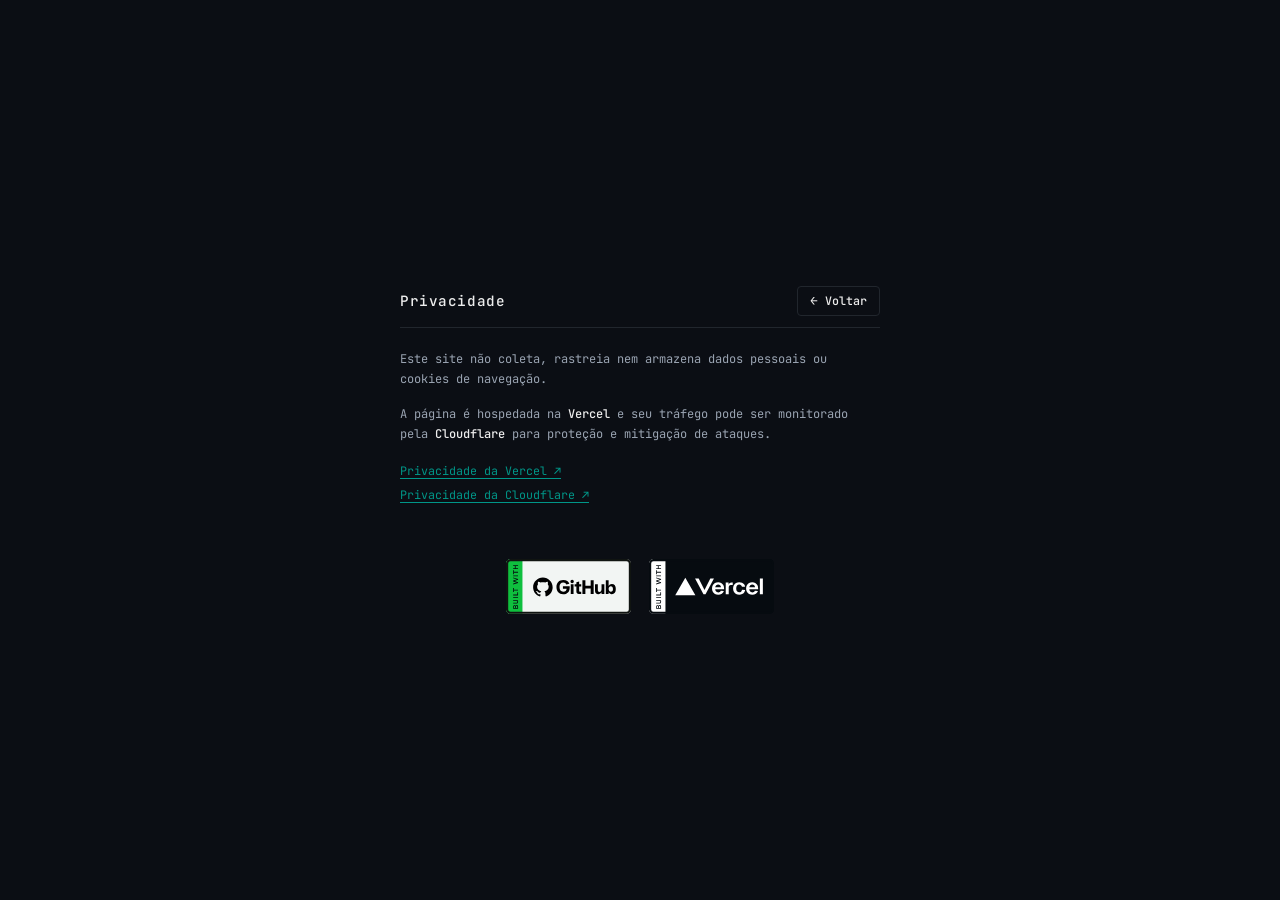
<file: privacidade.html>
<!DOCTYPE html>
<html lang="pt-BR">

<head>
  <meta charset="UTF-8" />
  <meta name="viewport" content="width=device-width, initial-scale=1.0" />
  <meta name="robots" content="noindex, nofollow" />

  <title>Privacidade</title>

  <!-- Favicon -->
  <link rel="icon" type="image/jpeg" href="assets/pfp.jpg" />

  <!-- Stylesheet -->
  <link rel="stylesheet" href="style.css?v=1.0.2" />
</head>

<body>
  <div class="site-wrapper privacy-wrapper">
    <main class="content-frame privacy-page-frame" role="main">

      <!-- Header & Back Button -->
      <header class="privacy-header">
        <h1 class="header-name">Privacidade</h1>
        <a href="index.html" class="btn-exit" id="btn-back" aria-label="Voltar">
          <span class="btn-exit-icon">←</span>
          <span>Voltar</span>
        </a>
      </header>

      <!-- Minimalist Privacy Content -->
      <article class="privacy-body">
        <p>
          Este site não coleta, rastreia nem armazena dados pessoais ou cookies de navegação.
        </p>

        <p>
          A página é hospedada na <strong>Vercel</strong> e seu tráfego pode ser monitorado pela
          <strong>Cloudflare</strong> para proteção e mitigação de ataques.
        </p>

        <div class="privacy-links-group">
          <a href="https://vercel.com/legal/privacy-policy" target="_blank" rel="noopener noreferrer" class="text-link">
            Privacidade da Vercel ↗
          </a>
          <a href="https://www.cloudflare.com/privacypolicy/" target="_blank" rel="noopener noreferrer"
            class="text-link">
            Privacidade da Cloudflare ↗
          </a>
        </div>
      </article>

      <!-- Built with tags -->
      <div class="built-with-tags">
        <a href="https://github.com/" target="_blank" rel="noopener noreferrer" class="tag-link" aria-label="GitHub">
          <img src="assets/tags/github.svg" alt="GitHub" class="tag-badge" />
        </a>
        <a href="https://vercel.com" target="_blank" rel="noopener noreferrer" class="tag-link" aria-label="Vercel">
          <img src="assets/tags/vercel.svg" alt="Vercel" class="tag-badge" />
        </a>
      </div>

    </main>

  </div>
</body>

</html>
</file>
<file: style.css>
/* ==========================================================================
   LOCAL FONT DEFINITION (JetBrains Mono from assets)
   ========================================================================== */
@font-face {
  font-family: 'JetBrains Mono';
  src: url('assets/JetBrainsMono-VariableFont_wght.ttf') format('truetype-variations'),
       url('assets/JetBrainsMono-VariableFont_wght.ttf') format('truetype');
  font-weight: 100 900;
  font-style: normal;
  font-display: swap;
}

/* ==========================================================================
   DESIGN TOKENS & SYSTEM VARIABLES
   ========================================================================== */
:root {
  /* Subtle Teal Accent */
  --ds-teal-500: #009688;
  --ds-teal-subtle: rgba(0, 150, 136, 0.1);
  --ds-teal-border: rgba(0, 150, 136, 0.35);

  /* Clean Dark Theme Palette */
  --bg-color: #0b0e14;
  --text-primary: #ededed;
  --text-secondary: #9aa4b2;
  --text-muted: #555e6d;
  --border-color: #21262d;
  --border-hover: #30363d;

  /* Typography */
  --font-mono: 'JetBrains Mono', ui-monospace, SFMono-Regular, Menlo, Monaco, Consolas, monospace;
}

/* ==========================================================================
   RESET & BASE STYLES
   ========================================================================== */
*, *::before, *::after {
  box-sizing: border-box;
  margin: 0;
  padding: 0;
}

html {
  font-size: 15px;
  background-color: var(--bg-color);
  color: var(--text-primary);
  font-family: var(--font-mono);
  -webkit-font-smoothing: antialiased;
  -moz-osx-font-smoothing: grayscale;
  overflow-x: hidden;
}

body {
  min-height: 100vh;
  min-height: 100dvh;
  display: flex;
  flex-direction: column;
  background-color: var(--bg-color);
  overflow-x: hidden;
}

::selection {
  background-color: var(--ds-teal-500);
  color: #ffffff;
}

/* ==========================================================================
   LAYOUT STRUCTURE (Centered Horizontally & Vertically - No Unwanted Scroll)
   ========================================================================== */
.site-wrapper {
  flex: 1;
  display: flex;
  flex-direction: column;
  align-items: center;
  justify-content: center;
  padding: 1.5rem clamp(1.25rem, 5vw, 2.5rem);
  width: 100%;
  min-height: 100vh;
  min-height: 100dvh;
  box-sizing: border-box;
  position: relative;
}

/* Subpages (Privacy, 404, etc.) */
.site-wrapper.privacy-wrapper,
.site-wrapper.subpage-wrapper,
.site-wrapper:has(.privacy-page-frame),
.site-wrapper:has(.subpage-frame) {
  justify-content: center;
  padding: 3rem clamp(1.25rem, 5vw, 2.5rem);
}

@media (max-height: 550px) {
  .site-wrapper.privacy-wrapper,
  .site-wrapper.subpage-wrapper,
  .site-wrapper:has(.privacy-page-frame),
  .site-wrapper:has(.subpage-frame) {
    justify-content: flex-start;
  }
}

.content-frame {
  display: flex;
  flex-direction: column;
  gap: 1.25rem;
  max-width: 380px;
  width: 100%;
  margin: 0 auto;
}

/* Specific frame for Privacy / 404 subpage reading width */
.privacy-page-frame,
.subpage-frame {
  max-width: 480px;
  gap: 1.5rem;
}

/* ==========================================================================
   HEADER / TITLES
   ========================================================================== */
.header-name {
  font-size: 0.95rem;
  font-weight: 500;
  color: var(--text-primary);
  letter-spacing: 0.04em;
  line-height: 1.2;
}

/* ==========================================================================
   LINKS LIST (Tight, Text Left, Button Right)
   ========================================================================== */
.links-list {
  display: flex;
  flex-direction: column;
  gap: 0.65rem;
  width: 100%;
}

.link-row {
  display: flex;
  align-items: center;
  justify-content: space-between;
  gap: 1rem;
}

.row-label {
  font-size: 0.85rem;
  color: var(--text-secondary);
  font-weight: 400;
}

.action-btn {
  display: inline-flex;
  align-items: center;
  justify-content: center;
  padding: 0.35rem 0.75rem;
  font-size: 0.78rem;
  font-family: var(--font-mono);
  font-weight: 500;
  color: var(--ds-teal-500);
  background: transparent;
  border: 1px solid var(--border-color);
  border-radius: 4px;
  text-decoration: none;
  transition: border-color 0.15s ease, background 0.15s ease, color 0.15s ease;
}

.action-btn:hover,
.action-btn:focus-visible {
  border-color: var(--ds-teal-500);
  background: var(--ds-teal-subtle);
  color: #ffffff;
  outline: none;
}

/* ==========================================================================
   PRIVACY PAGE STYLES
   ========================================================================== */
.privacy-header {
  display: flex;
  align-items: center;
  justify-content: space-between;
  gap: 1rem;
  padding-bottom: 0.75rem;
  border-bottom: 1px solid var(--border-color);
}

.btn-exit {
  display: inline-flex;
  align-items: center;
  gap: 0.45rem;
  padding: 0.35rem 0.8rem;
  background: transparent;
  border: 1px solid var(--border-color);
  border-radius: 4px;
  color: var(--text-primary);
  font-family: var(--font-mono);
  font-size: 0.78rem;
  font-weight: 500;
  text-decoration: none;
  cursor: pointer;
  transition: border-color 0.15s ease, color 0.15s ease, background 0.15s ease;
}

.btn-exit-icon {
  font-size: 0.85rem;
}

.btn-exit:hover,
.btn-exit:focus-visible {
  border-color: var(--ds-teal-500);
  color: var(--ds-teal-500);
  background: var(--ds-teal-subtle);
  outline: none;
}

.privacy-body {
  display: flex;
  flex-direction: column;
  gap: 1rem;
}

.privacy-body p {
  font-size: 0.8rem;
  line-height: 1.65;
  color: var(--text-secondary);
}

.privacy-body strong {
  color: var(--text-primary);
  font-weight: 500;
}

.privacy-links-group {
  display: flex;
  flex-direction: column;
  gap: 0.5rem;
  margin-top: 0.25rem;
}

.text-link {
  color: var(--ds-teal-500);
  text-decoration: underline;
  text-underline-offset: 3px;
  font-size: 0.78rem;
  transition: color 0.15s ease;
}

.text-link:hover {
  color: #ffffff;
}

/* Built With Tags (Centered, wider horizontally, no hover animation) */
.built-with-tags {
  display: flex;
  align-items: center;
  justify-content: center;
  gap: 1.25rem;
  margin-top: 2.25rem;
  width: 100%;
}

.tag-link {
  display: inline-block;
  text-decoration: none;
  line-height: 0;
}

.tag-badge {
  width: 125px;
  height: auto;
  border-radius: 4px;
  display: block;
}

/* ==========================================================================
   CORNER PRIVACY LINK (Pinned to Bottom-Right Corner)
   ========================================================================== */
.corner-privacy {
  position: fixed;
  bottom: max(1.5rem, env(safe-area-inset-bottom, 1.5rem));
  right: max(1.75rem, env(safe-area-inset-right, 1.75rem));
  z-index: 100;
  margin: 0;
  display: flex;
}

@media (max-width: 600px) {
  .corner-privacy {
    bottom: max(1.25rem, env(safe-area-inset-bottom, 1.25rem));
    right: max(1.25rem, env(safe-area-inset-right, 1.25rem));
  }
}

.privacy-link {
  background: transparent;
  border: none;
  font-family: var(--font-mono);
  font-size: 0.72rem;
  color: var(--text-muted);
  text-decoration: underline;
  text-decoration-color: var(--border-color);
  text-underline-offset: 3px;
  cursor: pointer;
  transition: color 0.15s ease, text-decoration-color 0.15s ease;
}

.privacy-link:hover,
.privacy-link:focus-visible {
  color: var(--ds-teal-500);
  text-decoration-color: var(--ds-teal-500);
  outline: none;
}
</file>
